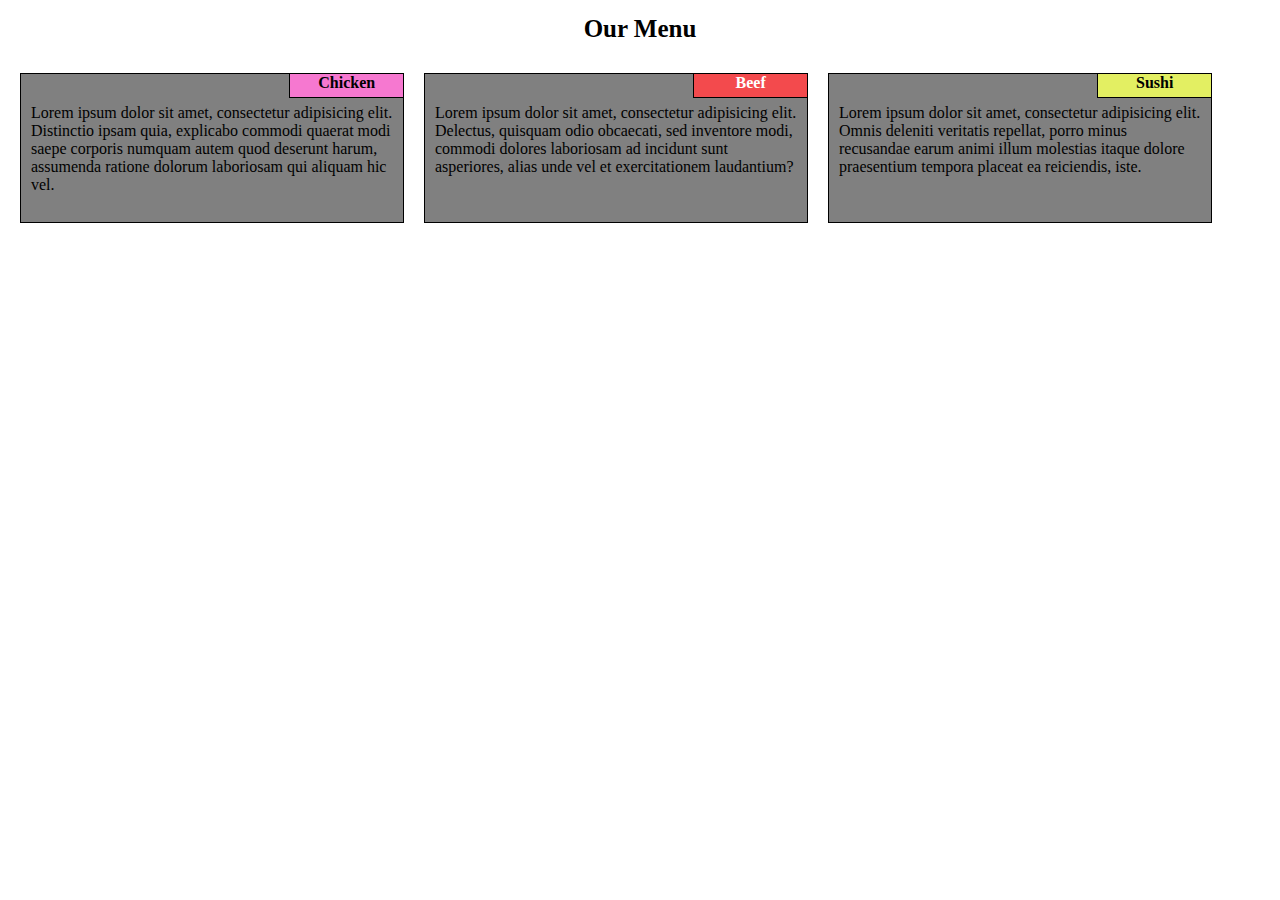
<file: module2_solution/index.html>
<!doctype HTML>
<head>
	<title>Assigment Solution for Module 2</title>
	<meta charset="utf-8">
	<meta name="viewport" content="width=device-width, initial-scale=1">
	<link rel="stylesheet" type="text/css" href="./css/styles.css">
</head>
<body>
	<header class="heading">Our Menu</header>
	<div class="row">
		<div class="box">
			<p id="p1" class="title">Chicken</p>
			<p id="p2" class="content">Lorem ipsum dolor sit amet, consectetur adipisicing elit. Distinctio ipsam quia, explicabo commodi quaerat modi saepe corporis numquam autem quod deserunt harum, assumenda ratione dolorum laboriosam qui aliquam hic vel.</p>
		</div>
		<div class="box">
			<p id="p3" class="title">Beef</p>
			<p id="p4" class="content">Lorem ipsum dolor sit amet, consectetur adipisicing elit. Delectus, quisquam odio obcaecati, sed inventore modi, commodi dolores laboriosam ad incidunt sunt asperiores, alias unde vel et exercitationem laudantium?</p>
		</div>
		<div id="box3" class="box">
			<p id="p5" class="title">Sushi</p>
			<p id="p6" class="content">Lorem ipsum dolor sit amet, consectetur adipisicing elit. Omnis deleniti veritatis repellat, porro minus recusandae earum animi illum molestias itaque dolore praesentium tempora placeat ea reiciendis, iste.</p>
		</div>
	</div>
</body>
</file>
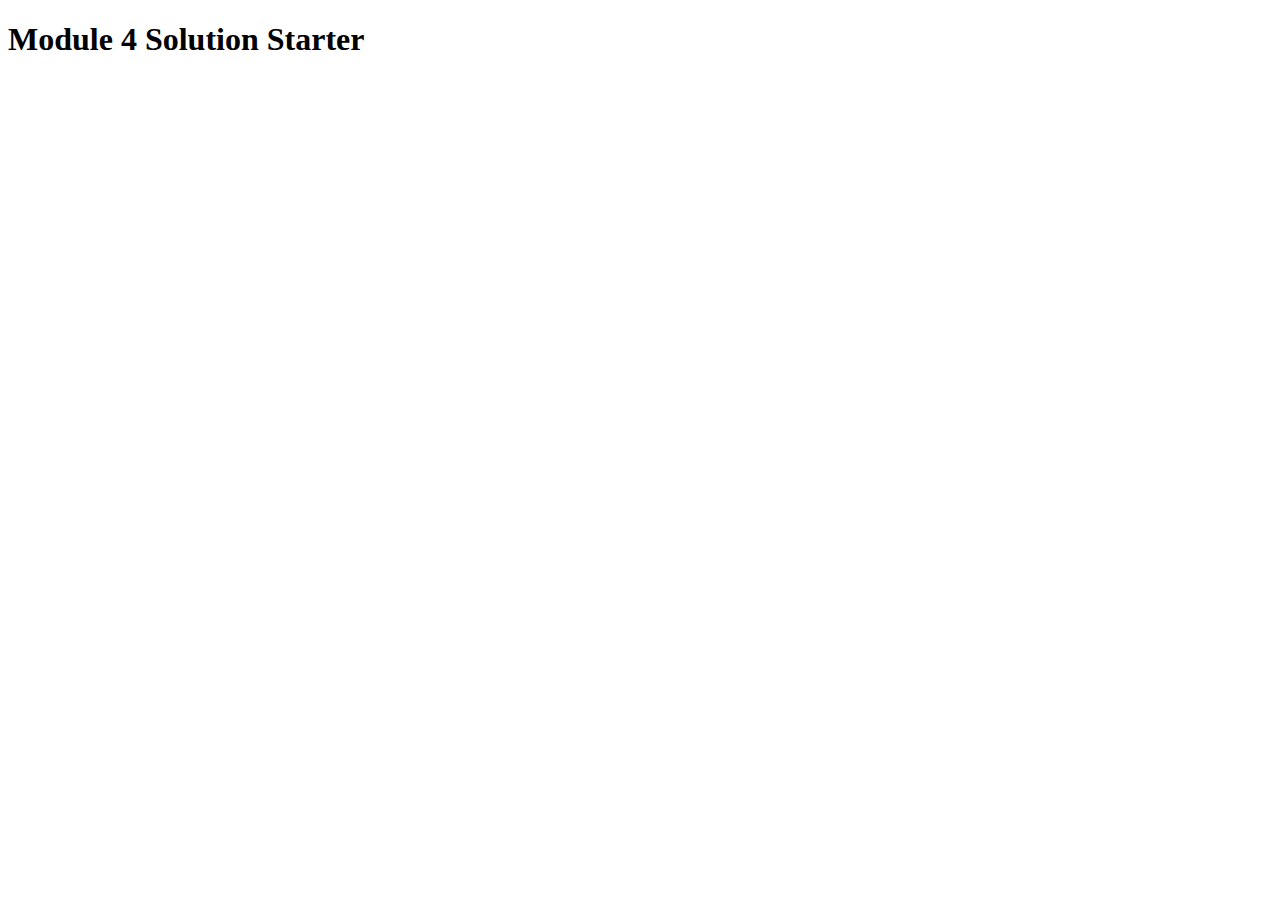
<file: module4-solution/index.html>
<!DOCTYPE html>
<html>
<head>
  <meta charset="utf-8">
  <title>Module 4 Solution Starter</title>
  <script>
    var names = []; // DO NOT REMOVE
  </script>
  <script src="SpeakHello.js"></script>
  <script src="SpeakGoodBye.js"></script>
  <script src="script.js"></script>
</head>
<body>
  <h1>Module 4 Solution Starter</h1>
</body>
</html>
</file>
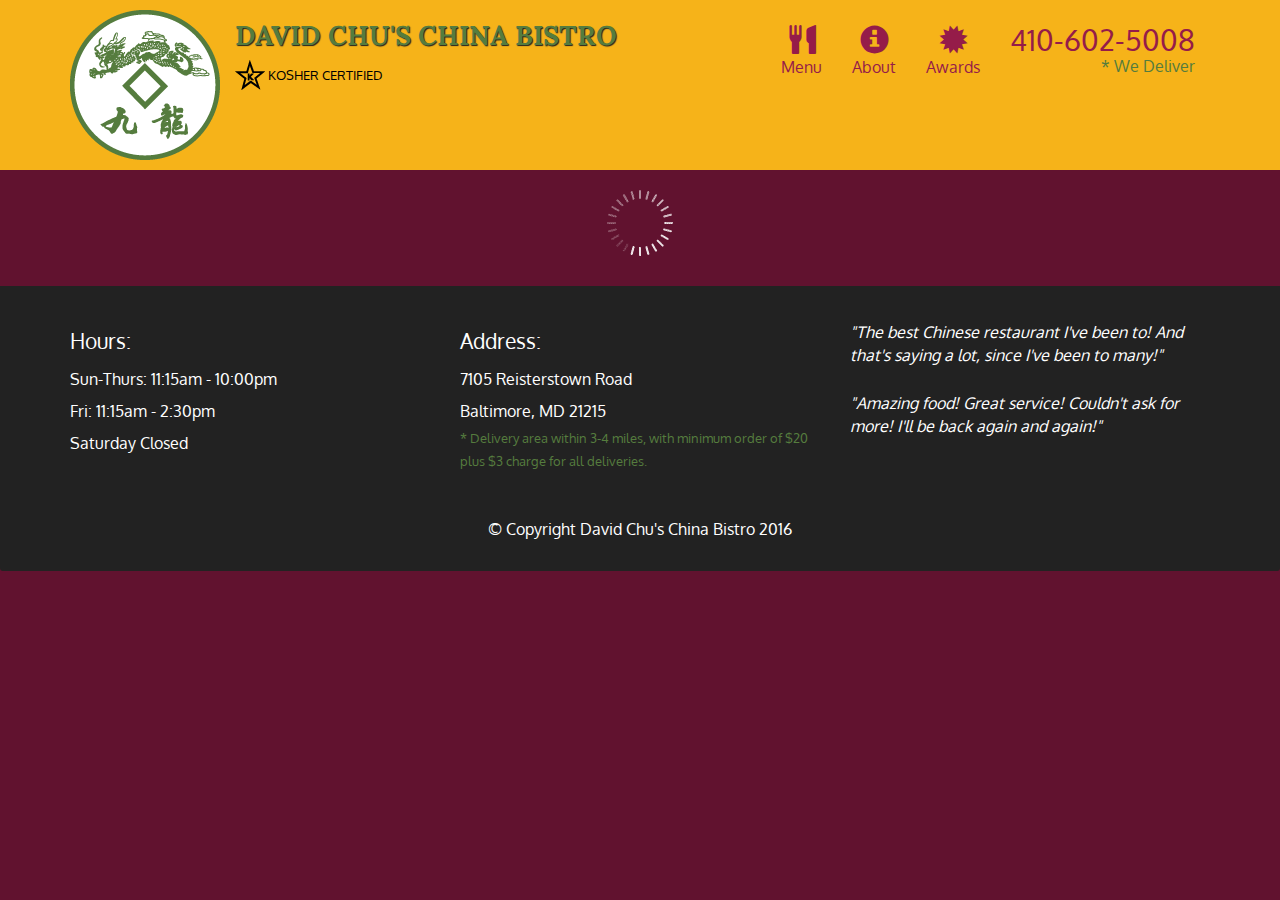
<file: module5-solution/index.html>
<!doctype html>
<html lang="en">
  <head>
    <meta charset="utf-8">
    <meta http-equiv="X-UA-Compatible" content="IE=edge">
    <meta name="viewport" content="width=device-width, initial-scale=1">
    <title>David Chu's China Bistro</title>
    <link rel="stylesheet" href="css/bootstrap.min.css">
    <link rel="stylesheet" href="css/styles.css">
    <link href='https://fonts.googleapis.com/css?family=Oxygen:400,300,700' rel='stylesheet' type='text/css'>
    <link href='https://fonts.googleapis.com/css?family=Lora' rel='stylesheet' type='text/css'>
  </head>
<body>
  <header>
    <nav id="header-nav" class="navbar navbar-default">
      <div class="container">
        <div class="navbar-header">
          <a href="index.html" class="pull-left visible-md visible-lg">
            <div id="logo-img" alt="Logo image"></div>
          </a>

          <div class="navbar-brand">
            <a href="index.html"><h1>David Chu's China Bistro</h1></a>
            <p>
              <img src="images/star-k-logo.png" alt="Kosher certification">
              <span>Kosher Certified</span>
            </p>
          </div>

          <button id="navbarToggle" type="button" class="navbar-toggle collapsed" data-toggle="collapse" data-target="#collapsable-nav" aria-expanded="false">
            <span class="sr-only">Toggle navigation</span>
            <span class="icon-bar"></span>
            <span class="icon-bar"></span>
            <span class="icon-bar"></span>
          </button>
        </div>
        
        <div id="collapsable-nav" class="collapse navbar-collapse">
           <ul id="nav-list" class="nav navbar-nav navbar-right">
            <li id="navHomeButton" class="visible-xs active">
              <a href="index.html">
                <span class="glyphicon glyphicon-home"></span> Home</a>
            </li>
            <li id="navMenuButton">
              <a href="#" onclick="$dc.loadMenuCategories();">
                <span class="glyphicon glyphicon-cutlery"></span><br class="hidden-xs"> Menu</a>
            </li>
            <li>
              <a href="#">
                <span class="glyphicon glyphicon-info-sign"></span><br class="hidden-xs"> About</a>
            </li>
            <li>
              <a href="#">
                <span class="glyphicon glyphicon-certificate"></span><br class="hidden-xs"> Awards</a>
            </li>
            <li id="phone" class="hidden-xs">
              <a href="tel:410-602-5008">
                <span>410-602-5008</span></a><div>* We Deliver</div>
            </li>
          </ul><!-- #nav-list -->
        </div><!-- .collapse .navbar-collapse -->
      </div><!-- .container -->
    </nav><!-- #header-nav -->
  </header>

  <div id="call-btn" class="visible-xs">
    <a class="btn" href="tel:410-602-5008">
    <span class="glyphicon glyphicon-earphone"></span>
    410-602-5008
    </a>
  </div>
  <div id="xs-deliver" class="text-center visible-xs">* We Deliver</div>

  <div id="main-content" class="container"></div>

  <footer class="panel-footer">
    <div class="container">
      <div class="row">
        <section id="hours" class="col-sm-4">
          <span>Hours:</span><br>
          Sun-Thurs: 11:15am - 10:00pm<br>
          Fri: 11:15am - 2:30pm<br>
          Saturday Closed
          <hr class="visible-xs">
        </section>
        <section id="address" class="col-sm-4">
          <span>Address:</span><br>
          7105 Reisterstown Road<br>
          Baltimore, MD 21215
          <p>* Delivery area within 3-4 miles, with minimum order of $20 plus $3 charge for all deliveries.</p>
          <hr class="visible-xs">
        </section>
        <section id="testimonials" class="col-sm-4">
          <p>"The best Chinese restaurant I've been to! And that's saying a lot, since I've been to many!"</p>
          <p>"Amazing food! Great service! Couldn't ask for more! I'll be back again and again!"</p>
        </section>
      </div>
      <div class="text-center">&copy; Copyright David Chu's China Bistro 2016</div>
    </div>
  </footer>

  <!-- jQuery (Bootstrap JS plugins depend on it) -->
  <script src="js/jquery-2.1.4.min.js"></script>
  <script src="js/bootstrap.min.js"></script>
  <script src="js/ajax-utils.js"></script>
  <script src="js/script.js"></script>
</body>
</html>
</file>
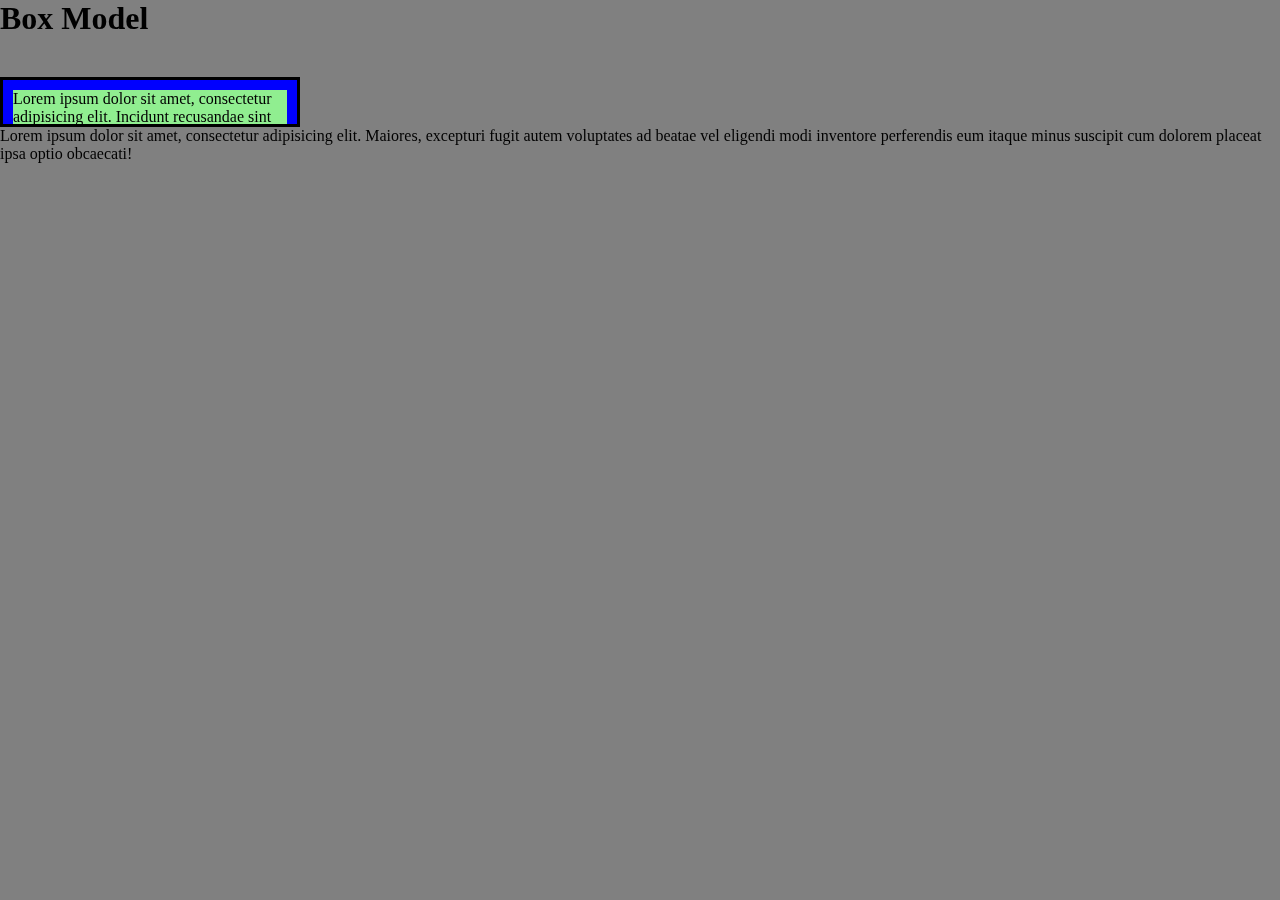
<file: pages/index.html>
<!DOCTYPE html>
<html>
<head>
	<title>Coursera testing</title>
	<link rel="stylesheet" type="text/css" href="../css/style.css">
</head>
<body>
	<h1>Box Model</h1>

	<div id="box">
		<div id="content">Lorem ipsum dolor sit amet, consectetur adipisicing elit. Incidunt recusandae sint culpa asperiores voluptate, facere sit. Delectus tenetur ipsa aliquid dolore, earum a minus, error pariatur, odit dolorum aliquam beatae.
		</div>
	</div>
	<div>Lorem ipsum dolor sit amet, consectetur adipisicing elit. Maiores, excepturi fugit autem voluptates ad beatae vel eligendi modi inventore perferendis eum itaque minus suscipit cum dolorem placeat ipsa optio obcaecati!</div>
</body>
</html>
</file>
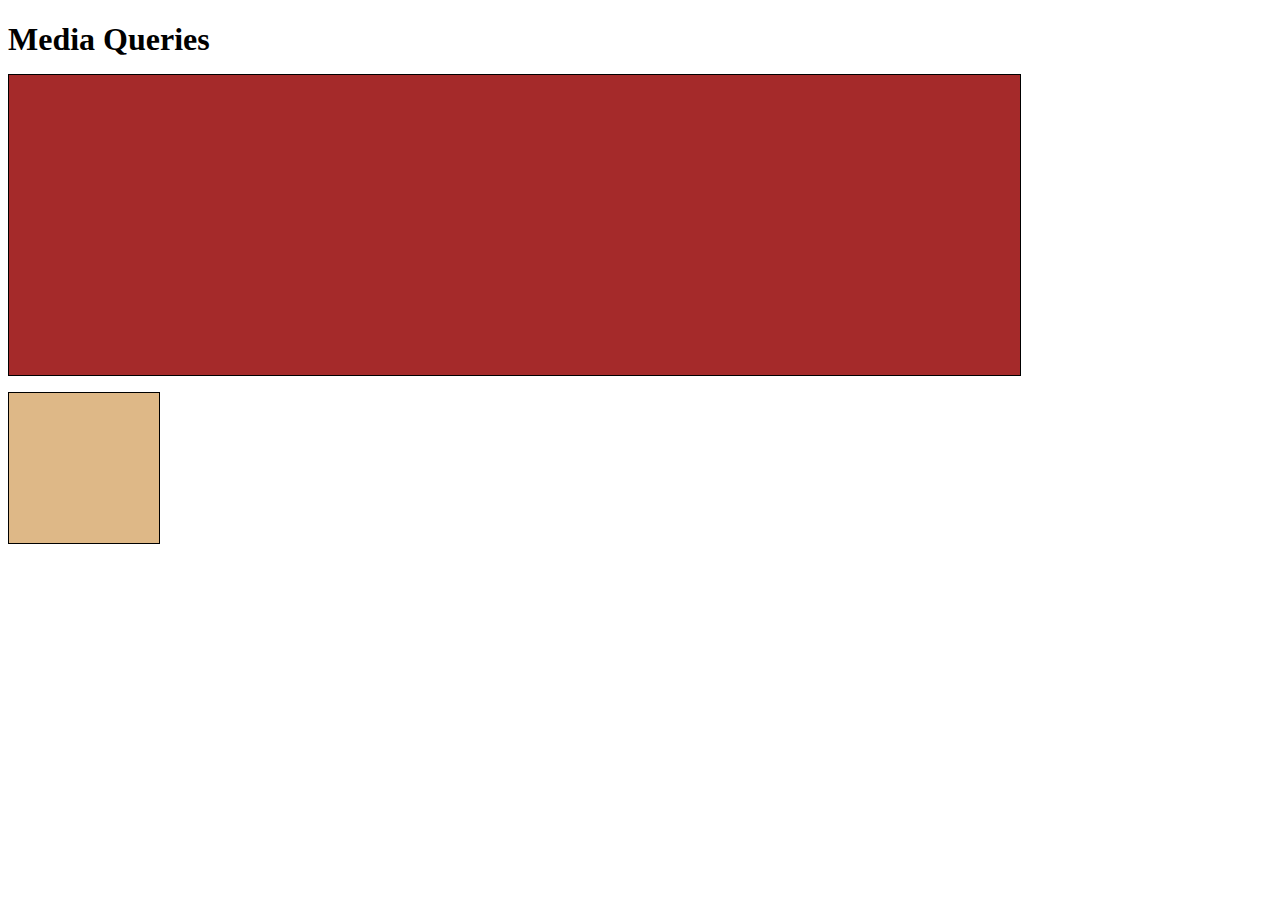
<file: pages/index_media_query.html>
<!DOCTYPE html>
<html>
<head>
	<title>Coursera testing</title>
	<link rel="stylesheet" type="text/css" href="../css/media_query.css">
</head>
<body>
	<h1>Media Queries</h1>

	<p id="p1"></p>
	<p id="p2"></p>
</body>
</html>
</file>
<file: module2_solution/css/styles.css>
* {
	box-sizing: border-box;
	margin: 0;
	padding: 0;
}
.heading {
	text-align: center;
	font-family: cursive;
	font-weight: bold;
	margin-bottom: 20px;
	margin-top: 15px;
	font-size: 25px;
}
.row {
	width: 100%;
	display: inline-block;
	margin: 0px 10px 10px 10px;
}
.box {
	position: relative;
	border: 1px solid black;
	margin: 10px;
	background-color: grey;
	height: auto;
	display: inline-block;
}
.title {
	border: 1px solid black;
	width: 30%;
	height: 25px;
	position: absolute;
	top:-1px;
	right: -1px;
	font-family: cursive;
	text-align: center;
	font-weight: bold;
}
.content {
	position: relative;
	margin-top: 30px;
	padding: 0px 10px 0px 10px;
}
#p1 {
	background-color: #F678D0;
}
#p2 {
	
}
#p3 {
	background-color: #F34A4D;
	color: white;
}
#p4 {

}
#p5 {
	background-color: #E3EF62;
}
#p6 {
}
/* Large screen settings */ 
@media (min-width: 992px) {
	.box {
		float: left;
		width: 30%;
		height:150px;
	}
}
/* Medium screen settings */ 
@media (min-width: 768px) and (max-width: 991px) {
	.box {
		float: left;
		width: 45%;
		height: 150px;
	}
	#box3 {
		width: 93%;
		margin: 10px 0px 10px 10px;
	}
}
/* Small screen settings */ 
@media (max-width: 767px) {
	.box {
		width: 90%;
	}
}
</file>
<file: module5-solution/css/styles.css>
body {
  font-size: 16px;
  color: #fff;
  background-color: #61122f;
  font-family: 'Oxygen', sans-serif;
}

/** HEADER **/
#header-nav {
  background-color: #f6b319;
  border-radius: 0;
  border: 0;
}

#logo-img {
  background: url('../images/restaurant-logo_large.png') no-repeat;
  width: 150px;
  height: 150px;
  margin: 10px 15px 10px 0;
}

.navbar-brand {
  padding-top: 25px;
}
.navbar-brand h1 { /* Restaurant name */
  font-family: 'Lora', serif;
  color: #557c3e;
  font-size: 1.5em;
  text-transform: uppercase;
  font-weight: bold;
  text-shadow: 1px 1px 1px #222;
  margin-top: 0;
  margin-bottom: 0;
  line-height: .75;
}
.navbar-brand a:hover, .navbar-brand a:focus {
  text-decoration: none;
}
.navbar-brand p { /* Kosher cert */
  color: #000;
  text-transform: uppercase;
  font-size: .7em;
  margin-top: 15px;
}
.navbar-brand p span { /* Star-K */
  vertical-align: middle;
}

#nav-list {
  margin-top: 10px;
}
#nav-list a {
  color: #951C49;
  text-align: center;
}
#nav-list a:hover {
  background: #E7E7E7;
}
#nav-list a span {
  font-size: 1.8em;
}

#phone {
  margin-top: 5px;
}
#phone a { /* Phone number */
  text-align: right;
  padding-bottom: 0;
}
#phone div { /* We Deliver */
  color: #557c3e;
  text-align: right;
  padding-right: 15px;
}

.navbar-header button.navbar-toggle, .navbar-header .icon-bar {
  border: 1px solid #61122f;
}
.navbar-header button.navbar-toggle {
  clear: both;
  margin-top: -30px;
}
/* END HEADER */

/* FOOTER */
.panel-footer {
  margin-top: 30px;
  padding-top: 35px;
  padding-bottom: 30px;
  background-color: #222;
  border-top: 0;
}
.panel-footer div.row {
  margin-bottom: 35px;
}
#hours, #address {
  line-height: 2;
}
#hours > span, #address > span {
  font-size: 1.3em;
}
#address p {
  color: #557c3e;
  font-size: .8em;
  line-height: 1.8;
}
#testimonials {
  font-style: italic;
}
#testimonials p:nth-child(2) {
  margin-top: 25px;
}
/* END FOOTER */



/* HOME PAGE */
.container .jumbotron {
  box-shadow: 0 0 50px #3F0C1F;
  border: 2px solid #3F0C1F;
}

#menu-tile, #specials-tile, #map-tile {
  height: 250px;
  width: 100%;
  margin-bottom: 15px;
  position: relative;
  border: 2px solid #3F0C1F;
  overflow: hidden;
}
#menu-tile:hover, #specials-tile:hover, #map-tile:hover {
  box-shadow: 0 1px 5px 1px #cccccc;
}
#menu-tile {
  background: url('../images/menu-tile.jpg') no-repeat;
  background-position: center;
}
#specials-tile {
  background: url('../images/specials-tile.jpg') no-repeat;
  background-position: center;
}
#menu-tile span, #specials-tile span, #map-tile span {
  position: absolute;
  bottom: 0;
  right: 0;
  width: 100%;
  text-align: center;
  font-size: 1.6em;
  text-transform: uppercase;
  background-color: #000;
  color: #fff;
  opacity: .8;
}
/* END HOME PAGE */

/* MENU CATEGORIES PAGE */
.category-tile { 
  position: relative;
  border: 2px solid #3F0C1F;
  overflow: hidden;
  width: 200px;
  height: 200px;
  margin: 0 auto 15px;
}
.category-tile span {
  position: absolute;
  bottom: 0;
  right: 0;
  width: 100%;
  text-align: center;
  font-size: 1.2em;
  text-transform: uppercase;
  background-color: #000;
  color: #fff;
  opacity: .8;
}
.category-tile:hover {
  box-shadow: 0 1px 5px 1px #cccccc;
}

#menu-categories-title + div {
  margin-bottom: 50px;
}
/* END MENU CATEGORIES PAGE */

/* SINGLE CATEGORY PAGE */
.menu-item-tile {
  margin-bottom: 25px;
}
.menu-item-tile hr {
  width: 80%;
}
.menu-item-tile .menu-item-price {
  font-size: 1.1em;
  text-align: right;
  margin-top: -15px;
  margin-right: -15px;
}
.menu-item-tile .menu-item-price span {
  font-size: .6em;
}
.menu-item-photo {
  position: relative;
  border: 2px solid #3F0C1F; 
  overflow: hidden;
  padding: 0;
  margin-right: -15px;
  margin-left: auto;
  margin-bottom: 20px;
  max-width: 250px;
}
.menu-item-photo div {
  position: absolute;
  bottom: 0;
  right: 0;
  width: 80px;
  background-color: #557c3e;
  text-align: center;
}
.menu-item-description {
  padding-right: 30px;
}
h3.menu-item-title {
  margin: 0 0 10px;
}
.menu-item-details {
  font-size: .9em;
  font-style: italic;
}
/* END SINGLE CATEGORY PAGE */


/********** Large devices only **********/
@media (min-width: 1200px) {
  .container .jumbotron {
    background: url('../images/jumbotron_1200.jpg') no-repeat;
    height: 675px;
  }
}

/********** Medium devices only **********/
@media (min-width: 992px) and (max-width: 1199px) {
  /* Header */
  #logo-img {
    background: url('../images/restaurant-logo_medium.png') no-repeat;
    width: 100px;
    height: 100px;
    margin: 5px 5px 5px 0;
  }
  /* End Header */

  /* Home Page */
  .container .jumbotron {
    background: url('../images/jumbotron_992.jpg') no-repeat;
    height: 558px;
  }
  /* End Home Page */
}

/********** Small devices only **********/
@media (min-width: 768px) and (max-width: 991px) {
  /* Home Page */
  .container .jumbotron {
    background: url('../images/jumbotron_768.jpg') no-repeat;
    height: 432px;
  }
  /* End Home Page */
}

/********** Extra small devices only **********/
@media (max-width: 767px) {
  /* Header */
  .navbar-brand {
    padding-top: 10px;
    height: 80px;
  }
  .navbar-brand h1 { /* Restaurant name */
    padding-top: 10px;
    font-size: 5vw; /* 1vw = 1% of viewport width */
  }
  .navbar-brand p { /* Kosher cert */
    font-size: .6em;
    margin-top: 12px;
  }
  .navbar-brand p img { /* Star-K */
    height: 20px;
  }

  #collapsable-nav a { /* Collapsed nav menu text */
    font-size: 1.2em;
  }
  #collapsable-nav a span { /* Collapsed nav menu glyph */
    font-size: 1em;
    margin-right: 5px;
  }

  #call-btn > a {
    font-size: 1.5em;
    display: block;
    margin: 0 20px;
    padding: 10px;
    border: 2px solid #fff;
    background-color: #f6b319;
    color: #951c49;
  }
  #xs-deliver {
    margin-top: 5px;
    font-size: .7em;
    letter-spacing: .1em;
    text-transform: uppercase;
  }
  /* End Header */

  /* Footer */
  .panel-footer section {
    margin-bottom: 30px;
    text-align: center;
  }
  .panel-footer section:nth-child(3) {
    margin-bottom: 0; /* margin already exists on the whole row */
  }
  .panel-footer section hr {
    width: 50%;
  }
  /* End Footer */

  /* Home Page */
  .container .jumbotron {
    margin-top: 30px;
    padding: 0;
  }
  #menu-tile, #specials-tile {
    width: 360px;
    margin: 0 auto 15px;
  }

  .menu-item-photo {
    margin-right: auto;
  }
  .menu-item-tile .menu-item-price {
    text-align: center;
  }
  .menu-item-description {
    text-align: center;;
  }
}


/********** Super extra small devices Only :-) (e.g., iPhone 4) **********/
@media (max-width: 479px) {
  /* Header */
  .navbar-brand h1 { /* Restaurant name */
    padding-top: 5px;
    font-size: 6vw;
  }
  /* End Header */
  
  /* Home page */
  #menu-tile, #specials-tile {
    width: 280px;
    margin: 0 auto 15px;
  }

  .col-xxs-12 {
    position: relative;
    min-height: 1px;
    padding-right: 15px;
    padding-left: 15px;
    float: left;
    width: 100%;
  }
}
</file>
<file: css/style.css>
* {
	box-sizing: border-box;
	margin:0;
	padding: 0;
}
body {
	background-color: gray;
}

#box {
	background-color: blue;
	padding: 10px 10px 10px 10px;/*top right bottom left*/
	border: 3px solid black;
	/*margin: 40px;/*top right bottom left*/
	width: 300px;
	height: 50px;
	margin-top: 40px;
	overflow: auto;
}
#content {
	background-color: #90EE90;
}

h1 {
	margin-bottom: 30px;
}
</file>
<file: css/media_query.css>
/*Base styles*/
h1 {
	margin-bottom: 15px;
}

p {
	border: 1px solid black;
	margin-bottom: 15px;
}
#p1 {
	background-color: #A52A2A;
	width: 300px;
	height: 300px;
}
#p2 {
	background-color: #DEB887;
	width: 50px;
	height: 50px;
}
/* Large devices only */
@media (min-width: 1200px) {
	#p1 {
		width: 80%
	}
	#p2 {
		width: 150px;
		height: 150px;
	}
}
/* Medium devices only */
@media (min-width: 992px) and (max-width: 1199px) {
	#p1 {
		width: 50%;
	}
	#p2 {
		width: 100px;
		height: 100px;
	}

}
/**/
</file>
